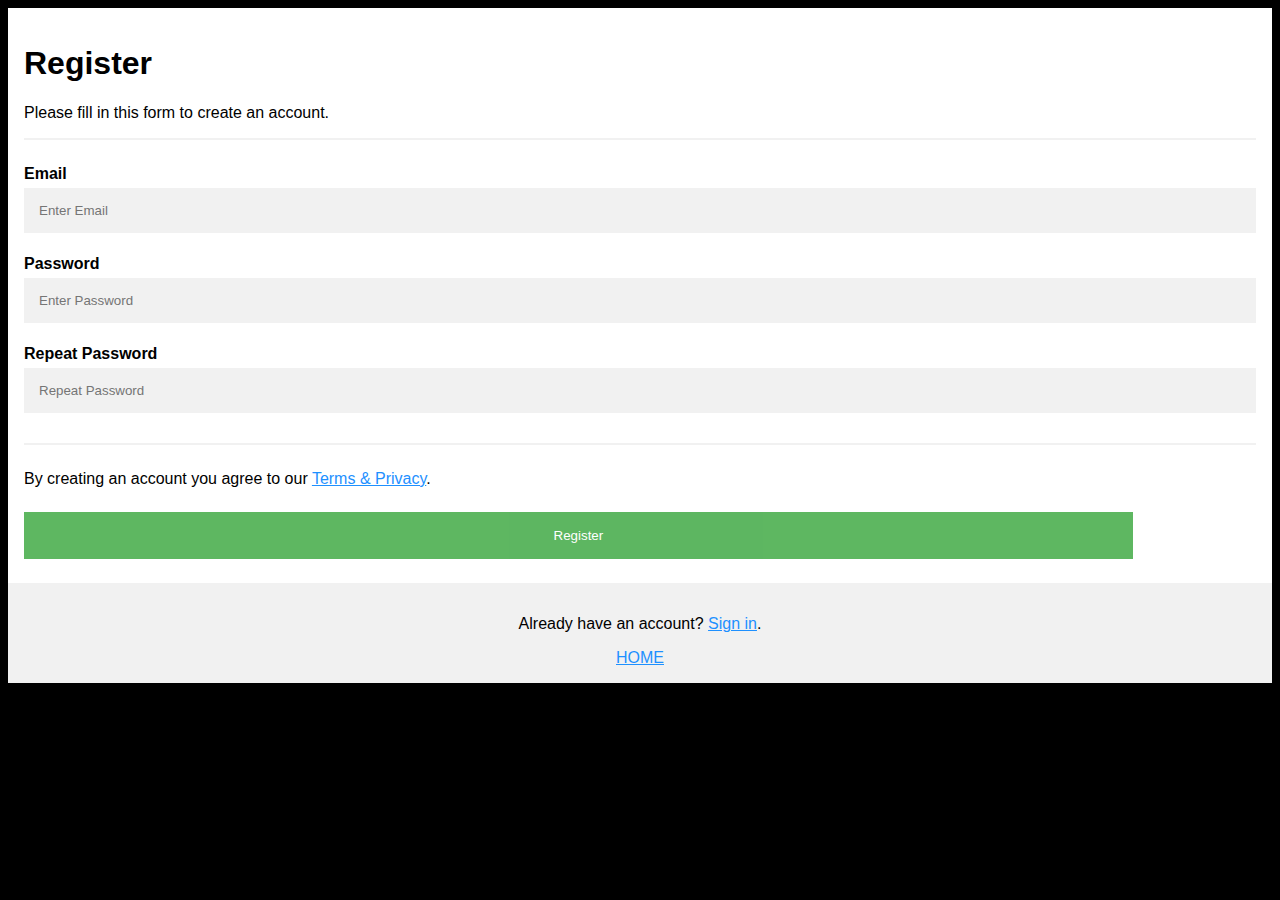
<file: flowers website/registration.html>
<!DOCTYPE html>
<html>
<head>
<meta name="viewport" content="width=device-width, initial-scale=1">
<style>
body {
  font-family: Arial, Helvetica, sans-serif;
  background-color: black;
}

* {
  box-sizing: border-box;
}

/* Add padding to containers */
.container {
  padding: 16px;
  background-color: white;
}

/* Full-width input fields */
input[type=text], input[type=password] {
  width: 100%;
  padding: 15px;
  margin: 5px 0 22px 0;
  display: inline-block;
  border: none;
  background: #f1f1f1;
}

input[type=text]:focus, input[type=password]:focus {
  background-color: #ddd;
  outline: none;
}

/* Overwrite default styles of hr */
hr {
  border: 1px solid #f1f1f1;
  margin-bottom: 25px;
}

/* Set a style for the submit button */
.registerbtn {
  background-color: #4CAF50;
  color: white;
  padding: 16px 20px;
  margin: 8px 0;
  border: none;
  cursor: pointer;
  width: 90%;
  opacity: 0.9;
}

.registerbtn:hover {
  opacity: 1;
}

/* Add a blue text color to links */
a {
  color: dodgerblue;
}

/* Set a grey background color and center the text of the "sign in" section */
.signin {
  background-color: #f1f1f1;
  text-align: center;
}
</style>
</head>
<body>

<form action="/action_page.php">
  <div class="container">
    <h1>Register</h1>
    <p>Please fill in this form to create an account.</p>
    <hr>

    <label for="email"><b>Email</b></label>
    <input type="text" placeholder="Enter Email" name="email" id="email" required>

    <label for="psw"><b>Password</b></label>
    <input type="password" placeholder="Enter Password" name="psw" id="psw" required>

    <label for="psw-repeat"><b>Repeat Password</b></label>
    <input type="password" placeholder="Repeat Password" name="psw-repeat" id="psw-repeat" required>
    <hr>
    <p>By creating an account you agree to our <a href="#">Terms & Privacy</a>.</p>

    <button type="submit" class="registerbtn">Register</button>
  </div>
  
  <div class="container signin">
    <p>Already have an account? <a href="index.html">Sign in</a>.</p>
    <a href="index.html">HOME</a>
  </div>
</form>

</body>
</html>
</file>
